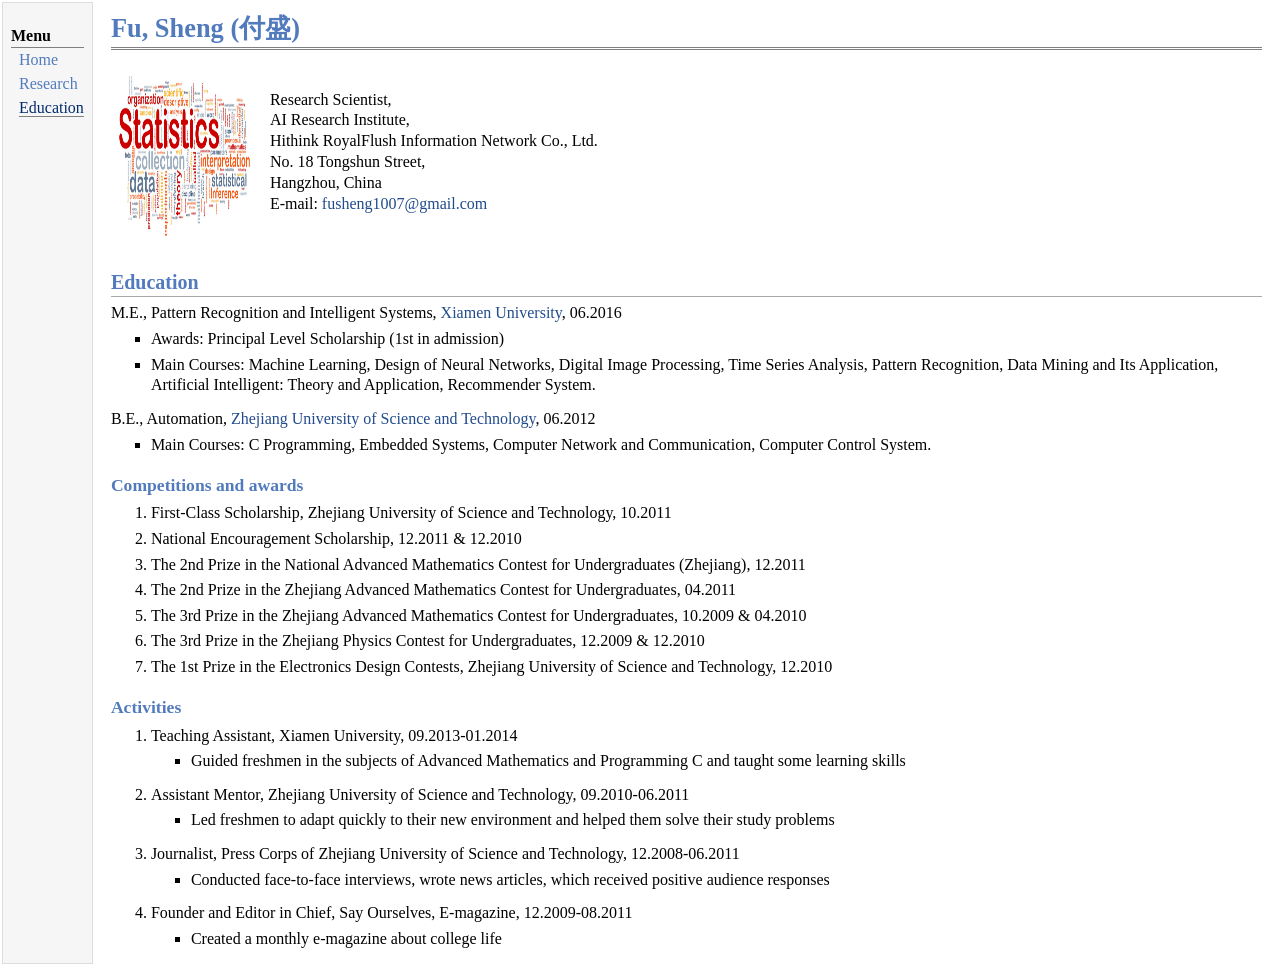
<file: education.html>
<!DOCTYPE html PUBLIC "-//W3C//DTD XHTML 1.1//EN"
  "http://www.w3.org/TR/xhtml11/DTD/xhtml11.dtd">
<html xmlns="http://www.w3.org/1999/xhtml" xml:lang="en">
<head>
<meta name="generator" content="jemdoc, see http://jemdoc.jaboc.net/" />
<meta http-equiv="Content-Type" content="text/html;charset=utf-8" />
<link rel="stylesheet" href="jemdoc.css" type="text/css" />
<link rel="shortcut icon" href="favicon.ico" />
<link rel="bookmark" href="favicon.ico" type="image/x-icon" />
<title>Fu, Sheng (付盛):Education</title>
</head>
<body>
<table summary="Table for page layout." id="tlayout">
<tr valign="top">
<td id="layout-menu">
  <div class="menu-category">Menu</div>
  <div class="menu-item"><a href="index.html">Home</a></div>
  <div class="menu-item"><a href="research.html">Research</a></div>
  <div class="menu-item"><a href="education.html" class="current">Education</a></div>
</td>
<td id="layout-content">
<div id="toptitle">
<h1>Fu, Sheng (付盛) </h1>
</div>
<table class="imgtable"><tr><td>
<a href="https://fushengstat.github.io/"><img src="photos/bio.png" alt="alt text" width="131px" height="160px" /></a>&nbsp;</td>
<td align="left"><p>Research Scientist,<br />
AI Research Institute,<br />
Hithink RoyalFlush Information Network Co., Ltd. <br />
No. 18 Tongshun Street, <br />
Hangzhou, China <br />
E-mail: <a href="mailto:fusheng1007@gmail.com">fusheng1007@gmail.com</a></p>
</td></tr></table>
<h2>Education</h2>
<p>M.E., Pattern Recognition and Intelligent Systems, <a href="https://www.xmu.edu.cn/">Xiamen University</a>, 06.2016</p>
<ul>
<li><p>Awards: Principal Level Scholarship (1st in admission)</p>
</li>
<li><p>Main Courses: Machine Learning, Design of Neural Networks, Digital Image Processing, Time Series Analysis, Pattern Recognition, Data Mining and Its Application, Artificial Intelligent: Theory and Application, Recommender System.</p>
</li>
</ul>
<p>B.E., Automation, <a href="http://www.zust.edu.cn/">Zhejiang University of Science and Technology</a>, 06.2012</p>
<ul>
<li><p>Main Courses: C Programming, Embedded Systems, Computer Network and Communication, Computer Control System.</p>
</li>
</ul>
<h3>Competitions and awards</h3>
<ol>
<li><p>First-Class Scholarship, Zhejiang University of Science and Technology, 10.2011</p>
</li>
<li><p>National Encouragement Scholarship, 12.2011 & 12.2010</p>
</li>
<li><p>The 2nd Prize in the National Advanced Mathematics Contest for Undergraduates (Zhejiang), 12.2011</p>
</li>
<li><p>The 2nd Prize in the Zhejiang Advanced Mathematics Contest for Undergraduates, 04.2011</p>
</li>
<li><p>The 3rd Prize in the Zhejiang Advanced Mathematics Contest for Undergraduates, 10.2009 & 04.2010</p>
</li>
<li><p>The 3rd Prize in the Zhejiang Physics Contest for Undergraduates, 12.2009 & 12.2010</p>
</li>
<li><p>The 1st Prize in the Electronics Design Contests, Zhejiang University of Science and Technology, 12.2010</p>
</li>
</ol>
<h3>Activities</h3>
<ol>
<li><p>Teaching Assistant, Xiamen University, 09.2013-01.2014</p></li>
<ul>
<li><p>Guided freshmen in the subjects of Advanced Mathematics and Programming C and taught some learning skills</p>
</li>
</ul>
<li><p>Assistant Mentor, Zhejiang University of Science and Technology, 09.2010-06.2011</p></li>
<ul>
<li><p>Led freshmen to adapt quickly to their new environment and helped them solve their study problems</p>
</li>
</ul>
<li><p>Journalist, Press Corps of Zhejiang University of Science and Technology, 12.2008-06.2011</p></li>
<ul>
<li><p>Conducted face-to-face interviews, wrote news articles, which received positive audience responses</p>
</li>
</ul>
<li><p>Founder and Editor in Chief, Say Ourselves, E-magazine, 12.2009-08.2011</p></li>
<ul>
<li><p>Created a monthly e-magazine about college life</p>
</li>
</ul>
</ol>
</td>
</tr>
</table>
</body>
</html>
</file>
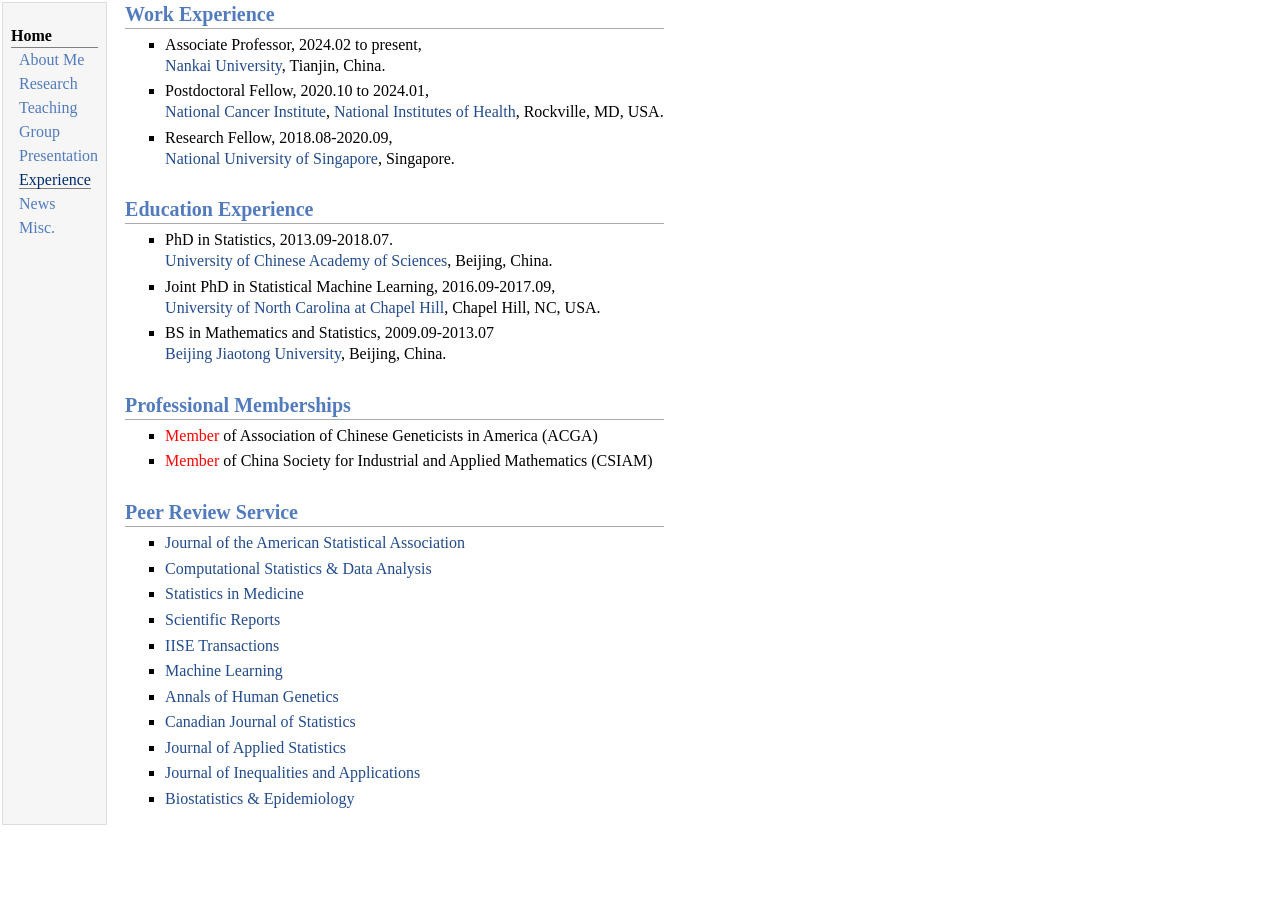
<file: experience.html>
<!DOCTYPE html PUBLIC "-//W3C//DTD XHTML 1.1//EN"
  "http://www.w3.org/TR/xhtml11/DTD/xhtml11.dtd">
<html xmlns="http://www.w3.org/1999/xhtml" xml:lang="en">
<head>
<meta name="generator" content="jemdoc, see http://jemdoc.jaboc.net/" />
<meta http-equiv="Content-Type" content="text/html;charset=utf-8" />
<link rel="stylesheet" href="jemdoc.css" type="text/css" />
<link rel="shortcut icon" href="favicon.ico" />
<link rel="bookmark" href="favicon.ico" type="image/x-icon" />
<title>Fu, Sheng</title>
</head>
<body>
<table summary="Table for page layout." id="tlayout">
<tr valign="top">
<td id="layout-menu">
  <div class="menu-category">Home</div>
  <div class="menu-item"><a href="index.html">About Me</a></div>
  <div class="menu-item"><a href="research.html">Research</a></div>
  <div class="menu-item"><a href="teaching.html">Teaching</a></div>
  <div class="menu-item"><a href="group.html">Group</a></div>
  <div class="menu-item"><a href="presentations.html">Presentation</a></div>
  <div class="menu-item"><a href="experience.html" class="current">Experience</a></div>
  <div class="menu-item"><a href="news.html">News</a></div>
  <div class="menu-item"><a href="misc.html">Misc.</a></div>
  <!-- <div class="menu-item"><a href="https://github.com/fushengstat/" target="_blank">GitHub</a></div> -->
  <!-- <div class="menu-item"><a href="https://www.linkedin.com/in/sheng-fu/" target="_blank">LinkedIn</a></div> -->
</td>
<td id="layout-content">
  
<h2>Work Experience</h2>
<ul><li><p>Associate Professor,  2024.02 to present, <br />
  <a href="https://www.nankai.edu.cn/" target="_blank">Nankai University</a>, Tianjin, China.</p></li> 
<li><p>Postdoctoral Fellow,  2020.10 to 2024.01, <br />
  <a href="https://www.cancer.gov/" target="_blank"> National Cancer Institute</a>, <a href="https://www.nih.gov/" target="_blank">National Institutes of Health</a>, Rockville, MD, USA.</p></li>
<li><p>Research Fellow, 2018.08-2020.09, <br />
  <a href="https://nus.edu.sg/" target="_blank">National University of Singapore</a>, Singapore.</p></li>
</ul>

<!-- <ul><li><p>Supervisor: Prof. <a href="https://irp.nih.gov/pi/kai-yu" target="_blank">Kai Yu</a> & <a href="https://andrewhaoyu.github.io/" target="_blank">Haoyu Zhang</a></p></li></ul>  -->
<!--<ul><li><p>Supervisor: Prof. <a href="https://blog.nus.edu.sg/iseyezh/" target="_blank">Zhisheng Ye</a></p></li></ul> -->
<!--<ul><li><p>Supervisor: Prof. <a href="https://yfliu.web.unc.edu/" target="_blank">Yufeng Liu</p></li></ul>  -->
<!--<ul><li><p> Supervisor: Prof. <a href="https://people.ucas.ac.cn/~sgzhang" target="_blank">Sanguo Zhang</a></p></li></ul> -->

  
<h2>Education Experience</h2>
<ul>
<li><p>PhD in Statistics,  2013.09-2018.07. <br />
 <a href="https://www.ucas.ac.cn/" target="_blank">University of Chinese Academy of Sciences</a>, Beijing, China. </p></li>
<li><p>Joint PhD in Statistical Machine Learning,  2016.09-2017.09, <br />
  <a href="https://www.unc.edu/" target="_blank">University of North Carolina at Chapel Hill</a>, Chapel Hill, NC, USA.</p></li>
<li><p>BS in Mathematics and Statistics, 2009.09-2013.07 <br />
  <a href="https://bjtu.edu.cn/" target="_blank">Beijing Jiaotong University</a>, Beijing, China.</p></li>
</ul>

<!--<a href="https://stor.unc.edu/" target="_blank"> Department of Statistics and Operations Research</a> -->


<h2>Professional Memberships</h2>
<ul>
<li><p><font color="red">Member</font> of Association of Chinese Geneticists in America (ACGA)</p></li>  
<li><p><font color="red">Member</font> of China Society for Industrial and Applied Mathematics (CSIAM)</p></li>  
</ul>  
    
<h2>Peer Review Service</h2>
<!-- <p><b>Reviewer</b></p> -->
<ul>
<li><p><a href="https://www.tandfonline.com/toc/uasa20/current" target="_blank">Journal of the American Statistical Association</a></p></li>
<li><p><a href="https://www.sciencedirect.com/journal/computational-statistics-and-data-analysis" target="_blank">Computational Statistics & Data Analysis</a></p></li>
<li><p><a href="https://onlinelibrary.wiley.com/journal/10970258" target="_blank">Statistics in Medicine</a></p></li>
<li><p><a href="https://www.nature.com/srep/" target="_blank">Scientific Reports</a></p></li>
<li><p><a href="https://www.tandfonline.com/journals/uiie21" target="_blank">IISE Transactions</a></p></li>
<li><p><a href="https://www.springer.com/journal/10994" target="_blank">Machine Learning</a></p></li>
<li><p><a href="https://onlinelibrary.wiley.com/journal/14691809" target="_blank">Annals of Human Genetics</a></p></li>
<li><p><a href="https://onlinelibrary.wiley.com/journal/1708945x" target="_blank">Canadian Journal of Statistics</a></p></li>
<li><p><a href="https://www.tandfonline.com/toc/cjas20/current" target="_blank">Journal of Applied Statistics</a></p></li>
<li><p><a href="https://journalofinequalitiesandapplications.springeropen.com/" target="_blank">Journal of Inequalities and Applications</a></p></li>
<li><p><a href="https://www.tandfonline.com/toc/tbep20/current" target="_blank">Biostatistics & Epidemiology</a></p></li>
</ul>
<!-- <p><a href="https://publons.com/researcher/3034188/xiuze-zhou/">More details in Publons</a></p> -->
  
</td>
</tr>
</table>
</body>
</html>
</file>
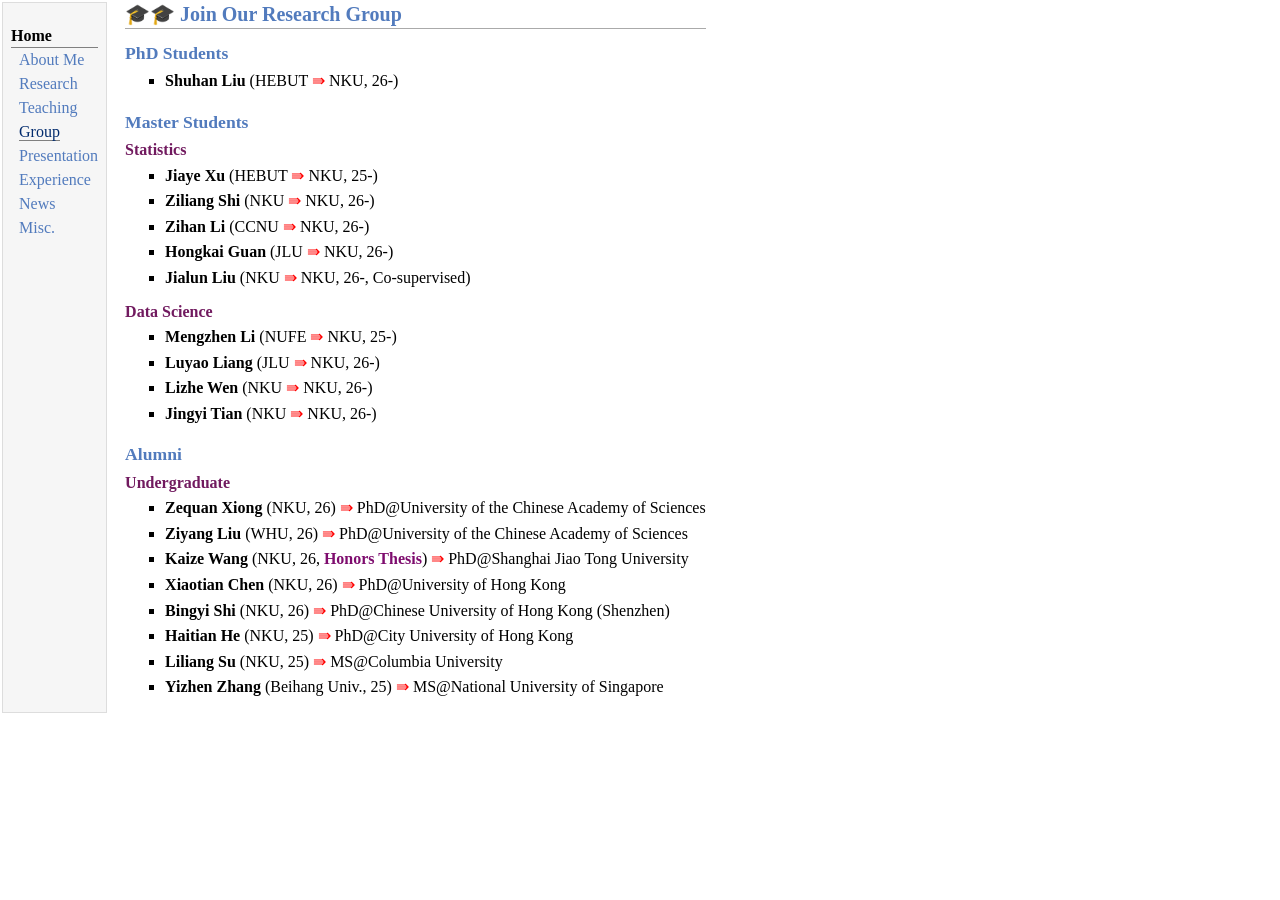
<file: group.html>
<!DOCTYPE html PUBLIC "-//W3C//DTD XHTML 1.1//EN"
  "http://www.w3.org/TR/xhtml11/DTD/xhtml11.dtd">
<html xmlns="http://www.w3.org/1999/xhtml" xml:lang="en">
<head>
<meta name="generator" content="jemdoc, see http://jemdoc.jaboc.net/" />
<meta http-equiv="Content-Type" content="text/html;charset=utf-8" />
<link rel="stylesheet" href="jemdoc.css" type="text/css" />
<link rel="shortcut icon" href="favicon.ico" />
<link rel="bookmark" href="favicon.ico" type="image/x-icon" />
<title>Fu, Sheng</title>
</head>
<body>
<table summary="Table for page layout." id="tlayout">
<tr valign="top">
<td id="layout-menu">
  <div class="menu-category">Home</div>
  <div class="menu-item"><a href="index.html">About Me</a></div>
  <div class="menu-item"><a href="research.html">Research</a></div>
  <div class="menu-item"><a href="teaching.html">Teaching</a></div>
  <div class="menu-item"><a href="group.html" class="current">Group</a></div>
  <div class="menu-item"><a href="presentations.html">Presentation</a></div>
  <div class="menu-item"><a href="experience.html">Experience</a></div>
  <div class="menu-item"><a href="news.html">News</a></div>
  <div class="menu-item"><a href="misc.html">Misc.</a></div>
  <!-- <div class="menu-item"><a href="https://github.com/fushengstat/" target="_blank">GitHub</a></div> -->
  <!-- <div class="menu-item"><a href="https://www.linkedin.com/in/sheng-fu/" target="_blank">LinkedIn</a></div> -->
</td>
<td id="layout-content">
  
 <h2>🎓🎓 Join Our Research Group</h2>
 <!-- <p style="background: linear-gradient(90deg, #e0f7fa, #f0f9ff); border-left: 6px solid #0ea5e9; padding: 16px 20px; border-radius: 10px; font-size: 1.05em; line-height: 1.7; color: #0f172a; box-shadow: 0 4px 10px rgba(0,0,0,0.05); transition: transform 0.3s ease;">
  🚀 <strong style="color: #0ea5e9;">Now Recruiting!</strong><br>
  If you're excited about <span style="color: #1e40af;">statistical machine learning</span>, <span style="color: #7c3aed;">deep learning</span>, or <span style="color: #065f46;">data-driven optimization</span> — <em>let’s talk!</em><br>
  📩 <strong>Reach out and join the journey!</strong>
</p> --》

  <!-- <font color="#bf2ecc"> If you're passionate about statistical/machine learning, deep learning or data-driven optimization, contact us!</font>
  --> 
<h3>PhD Students</h3>
   <!--  <p>🔥<font color="red"> I am hiring PhD students for Fall 2027! </font>🔥 </p> -->
 <ul><li><p><b>Shuhan Liu</b> (HEBUT<font color="red"> &#x21DB; </font> NKU, 26-)</p></li></ul>

 <h3>Master Students</h3>
 <p><b><font color="711a5f">Statistics</font></b></p>
 <!-- <ul><li><p><b>Zengjie Ye</b> (SWUFE, 2025’ BSc<font color="red"> &#x21DB; </font> UCAS, 25-): <font color="#0ea5e9">Co-supervision</font></p></li></ul> --> 
 <ul>
 <li><p><b>Jiaye Xu</b> (HEBUT<font color="red"> &#x21DB; </font> NKU, 25-)</p></li>
 <li><p><b>Ziliang Shi</b> (NKU<font color="red"> &#x21DB; </font> NKU, 26-)</p></li>
 <li><p><b>Zihan Li</b> (CCNU<font color="red"> &#x21DB; </font> NKU, 26-)</p></li>
 <li><p><b>Hongkai Guan</b> (JLU<font color="red"> &#x21DB; </font> NKU, 26-)</p></li>
 <li><p><b>Jialun Liu</b> (NKU<font color="red"> &#x21DB; </font> NKU, 26-, Co-supervised)</p></li>
 </ul>

 <p><b><font color="711a5f">Data Science</font></b></p>
 <ul>
 <li><p><b>Mengzhen Li</b> (NUFE<font color="red"> &#x21DB; </font> NKU, 25-)</p></li>
 <li><p><b>Luyao Liang</b> (JLU<font color="red"> &#x21DB; </font> NKU, 26-)</p></li>
 <li><p><b>Lizhe Wen</b> (NKU<font color="red"> &#x21DB; </font> NKU, 26-)</p></li>
 <li><p><b>Jingyi Tian</b> (NKU<font color="red"> &#x21DB; </font> NKU, 26-)</p></li>
 </ul>

 <!-- <h3>Undergraduate Students</h3> -->
 <!-- <ul> <li><p><b>Zhetao Zhang</b> (Nankai University, 22-) </p></li>  </ul>  -->
 
<!-- &#x27F9; -->  
 
  <!--  <h3>Research Assistants</h3>-->

 <h3>Alumni</h3>

<p><b><font color="711a5f">Undergraduate</font></b></p>
<ul>
<li><p><b>Zequan Xiong</b> (NKU, 26) <font color="red"> &#x21DB; </font> PhD@University of the Chinese Academy of Sciences</p></li> 
<li><p><b>Ziyang Liu</b> (WHU, 26) <font color="red"> &#x21DB; </font> PhD@University of the Chinese Academy of Sciences</p></li> 
<li><p><b>Kaize Wang</b> (NKU, 26, <font color=#7E0C6E><b>Honors Thesis</b></font>) <font color="red"> &#x21DB; </font> PhD@Shanghai Jiao Tong University</p></li> 
<li><p><b>Xiaotian Chen</b> (NKU, 26) <font color="red"> &#x21DB; </font> PhD@University of Hong Kong </p></li> 
<li><p><b>Bingyi Shi</b> (NKU, 26) <font color="red"> &#x21DB; </font> PhD@Chinese University of Hong Kong (Shenzhen) </p></li> 
<li><p><b>Haitian He</b> (NKU, 25) <font color="red"> &#x21DB; </font> PhD@City University of Hong Kong</p></li>
<li><p><b>Liliang Su</b> (NKU, 25) <font color="red"> &#x21DB; </font> MS@Columbia University</p></li>
<li><p><b>Yizhen Zhang</b> (Beihang Univ., 25) <font color="red"> &#x21DB; </font> MS@National University of Singapore</p></li>
<!-- <li><p><b>Kangrui Liu</b> (University of Maryland, 23-25’ MS)</p></li>  -->
</ul>


  

</td>
</tr>
</table>
</body>
</html>
</file>
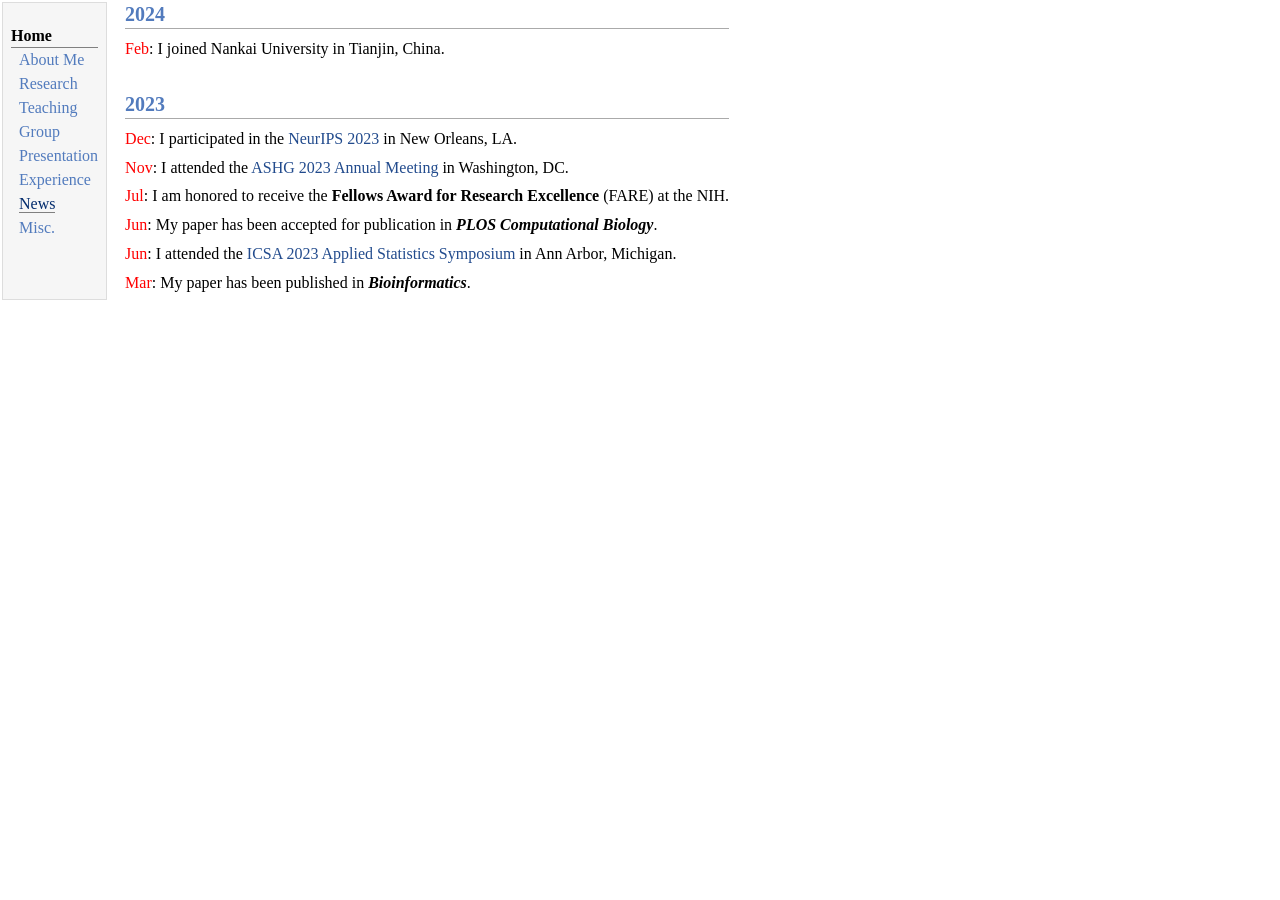
<file: news.html>
<!DOCTYPE html PUBLIC "-//W3C//DTD XHTML 1.1//EN"
  "http://www.w3.org/TR/xhtml11/DTD/xhtml11.dtd">
<html xmlns="http://www.w3.org/1999/xhtml" xml:lang="en">
<head>
<meta name="generator" content="jemdoc, see http://jemdoc.jaboc.net/" />
<meta http-equiv="Content-Type" content="text/html;charset=utf-8" />
<link rel="stylesheet" href="jemdoc.css" type="text/css" />
<link rel="shortcut icon" href="favicon.ico" />
<link rel="bookmark" href="favicon.ico" type="image/x-icon" />
<title>Fu, Sheng</title> 
</head>
<body>
<table summary="Table for page layout." id="tlayout">
<tr valign="top">
<td id="layout-menu">
  <div class="menu-category">Home</div>
  <div class="menu-item"><a href="index.html">About Me</a></div>
  <div class="menu-item"><a href="research.html">Research</a></div>
  <div class="menu-item"><a href="teaching.html">Teaching</a></div>
  <div class="menu-item"><a href="group.html">Group</a></div>
  <div class="menu-item"><a href="presentations.html">Presentation</a></div>
  <div class="menu-item"><a href="experience.html">Experience</a></div>
  <div class="menu-item"><a href="news.html" class="current">News</a></div>
  <div class="menu-item"><a href="misc.html">Misc.</a></div>
  <!--  <div class="menu-item"><a href="https://github.com/fushengstat/" target="_blank">GitHub</a></div> --->
</td>
<td id="layout-content">

<h2>2024</h2>
<ul style=" list-style-type: none;  margin: 0; padding: 0px; line-height:1.8;">  
<li> <font color="red">Feb</font>: I joined Nankai University in Tianjin, China. </li>
</ul>
  
<h2>2023</h2>
<ul style=" list-style-type: none;  margin: 0; padding: 0px; line-height:1.8;">  
<!-- <p>This is a <span style="color: red;">red</span> word.</p> -->
<li> <font color="red">Dec</font>: I participated in the <a href="https://nips.cc/" target="_blank">NeurIPS 2023</a> in New Orleans, LA.  </li>
<li> <font color="red">Nov</font>: I attended the <a href="https://www.ashg.org/meetings/2023meeting/" target="_blank">ASHG 2023 Annual Meeting</a> in Washington, DC. </li>
<li> <font color="red">Jul</font>: I am honored to receive the <b>Fellows Award for Research Excellence</b> (FARE) at the NIH. </li>
<li> <font color="red">Jun</font>: My paper has been accepted for publication in <b><i>PLOS Computational Biology</i></b>. </li>
<li> <font color="red">Jun</font>: I attended the <a href="https://symposium2023.icsa.org/" target="_blank">ICSA 2023 Applied Statistics Symposium</a> in Ann Arbor, Michigan. </li>
<li> <font color="red">Mar</font>: My paper has been published in <b><i>Bioinformatics</i></b>. </li>
</ul>

</td>
</tr>
</table>
</body>
</html>
</file>
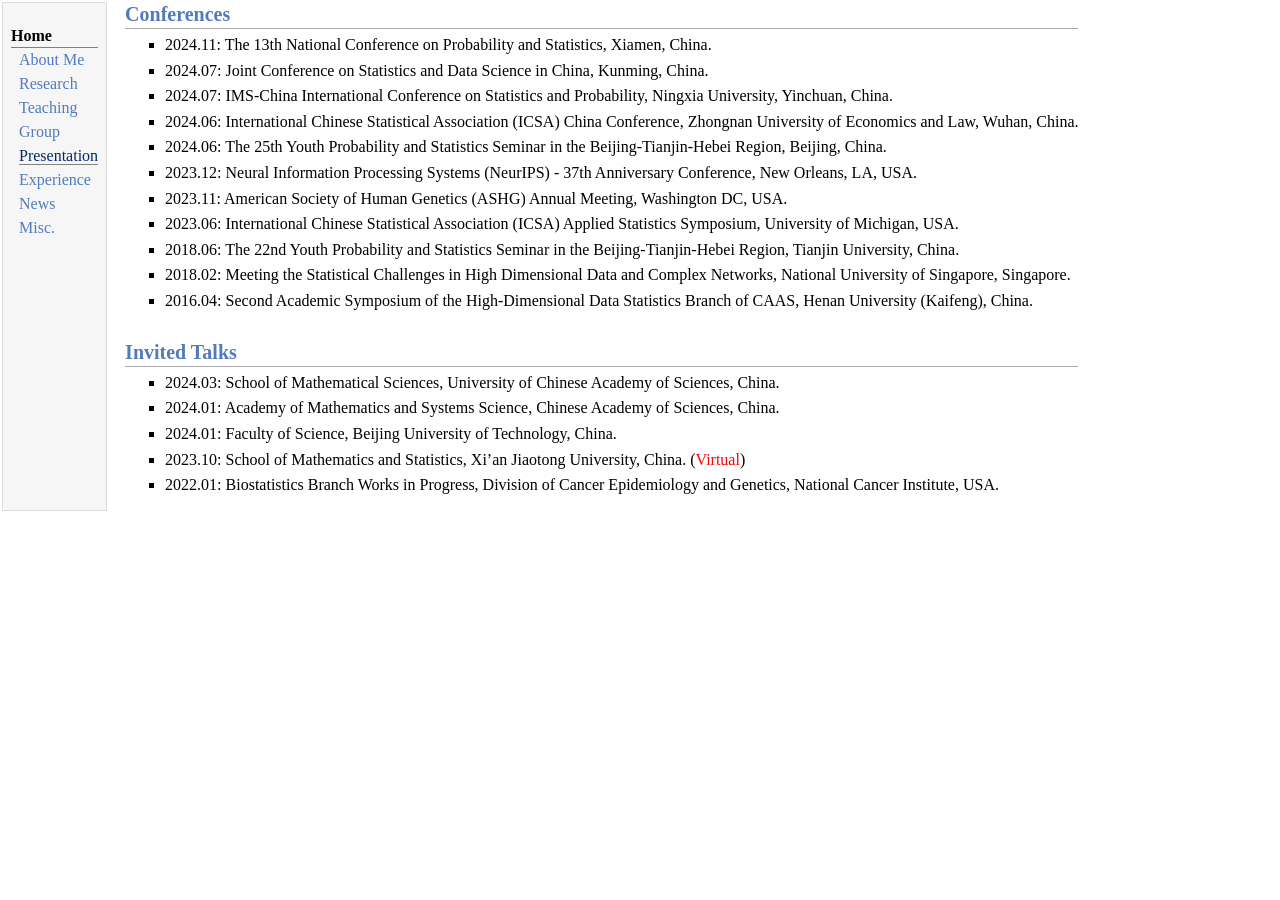
<file: presentations.html>
<!DOCTYPE html PUBLIC "-//W3C//DTD XHTML 1.1//EN"
  "http://www.w3.org/TR/xhtml11/DTD/xhtml11.dtd">
<html xmlns="http://www.w3.org/1999/xhtml" xml:lang="en">
<head>
<meta name="generator" content="jemdoc, see http://jemdoc.jaboc.net/" />
<meta http-equiv="Content-Type" content="text/html;charset=utf-8" />
<link rel="stylesheet" href="jemdoc.css" type="text/css" />
<link rel="shortcut icon" href="favicon.ico" />
<link rel="bookmark" href="favicon.ico" type="image/x-icon" />
<title>Fu, Sheng</title>
</head>
<body>
<table summary="Table for page layout." id="tlayout">
<tr valign="top">
<td id="layout-menu">    
  <div class="menu-category">Home</div>
  <div class="menu-item"><a href="index.html" >About Me</a></div>
  <div class="menu-item"><a href="research.html">Research</a></div>
  <div class="menu-item"><a href="teaching.html">Teaching</a></div>
  <div class="menu-item"><a href="group.html">Group</a></div>
  <div class="menu-item"><a href="presentations.html"  class="current">Presentation</a></div>
  <div class="menu-item"><a href="experience.html">Experience</a></div>
  <div class="menu-item"><a href="news.html">News</a></div>
  <div class="menu-item"><a href="misc.html">Misc.</a></div>
  <!-- <div class="menu-item"><a href="https://github.com/fushengstat/" target="_blank">GitHub</a></div> -->
  <!-- <div class="menu-item"><a href="https://www.linkedin.com/in/sheng-fu/" target="_blank">LinkedIn</a></div> -->
</td>
<td id="layout-content">
<h2>Conferences</h2>
<ul>
<li><p>2024.11: The 13th National Conference on Probability and Statistics, Xiamen, China. </p></li> 
<li><p>2024.07: Joint Conference on Statistics and Data Science in China, Kunming, China. </p></li> 
<li><p>2024.07: IMS-China International Conference on Statistics and Probability, Ningxia University, Yinchuan, China. </p></li> 
<li><p>2024.06: International Chinese Statistical Association (ICSA) China Conference, Zhongnan University of Economics and Law, Wuhan, China. </p></li> 
<li><p>2024.06: The 25th Youth Probability and Statistics Seminar in the Beijing-Tianjin-Hebei Region, Beijing, China. </p></li> 
<li><p>2023.12: Neural Information Processing Systems (NeurIPS) - 37th Anniversary Conference, New Orleans, LA, USA. </p></li> 
<li><p>2023.11: American Society of Human Genetics (ASHG) Annual Meeting, Washington DC, USA. </p></li> 
<li><p>2023.06: International Chinese Statistical Association (ICSA) Applied Statistics Symposium, University of Michigan, USA. </p></li> 
<li><p>2018.06: The 22nd Youth Probability and Statistics Seminar in the Beijing-Tianjin-Hebei Region, Tianjin University, China. </p></li> 
<li><p>2018.02: Meeting the Statistical Challenges in High Dimensional Data and Complex Networks, National University of Singapore, Singapore. </p></li> 
<li><p>2016.04: Second Academic Symposium of the High-Dimensional Data Statistics Branch of CAAS, Henan University (Kaifeng), China. </p></li> 
</ul>

  
<h2>Invited Talks</h2>
<ul>
<li><p>2024.03: School of Mathematical Sciences, University of Chinese Academy of Sciences, China. </p></li> 
<li><p>2024.01: Academy of Mathematics and Systems Science, Chinese Academy of Sciences, China. </p></li> 
<li><p>2024.01: Faculty of Science, Beijing University of Technology, China. </p></li> 
<li><p>2023.10: School of Mathematics and Statistics, Xi’an Jiaotong University, China. (<font color="red">Virtual</font>) </p></li> 
<li><p>2022.01: Biostatistics Branch Works in Progress, Division of Cancer Epidemiology and Genetics, National Cancer Institute, USA. </p></li> 
<!-- <li><p>2017.01/05: Liu's Group Seminar, Department of Statistics and Operations Research, University of North Carolina at Chapel Hill, USA. </p></li> -->
</ul>
  

  
</td>
</tr>
</table>
</body>
</html>
</file>
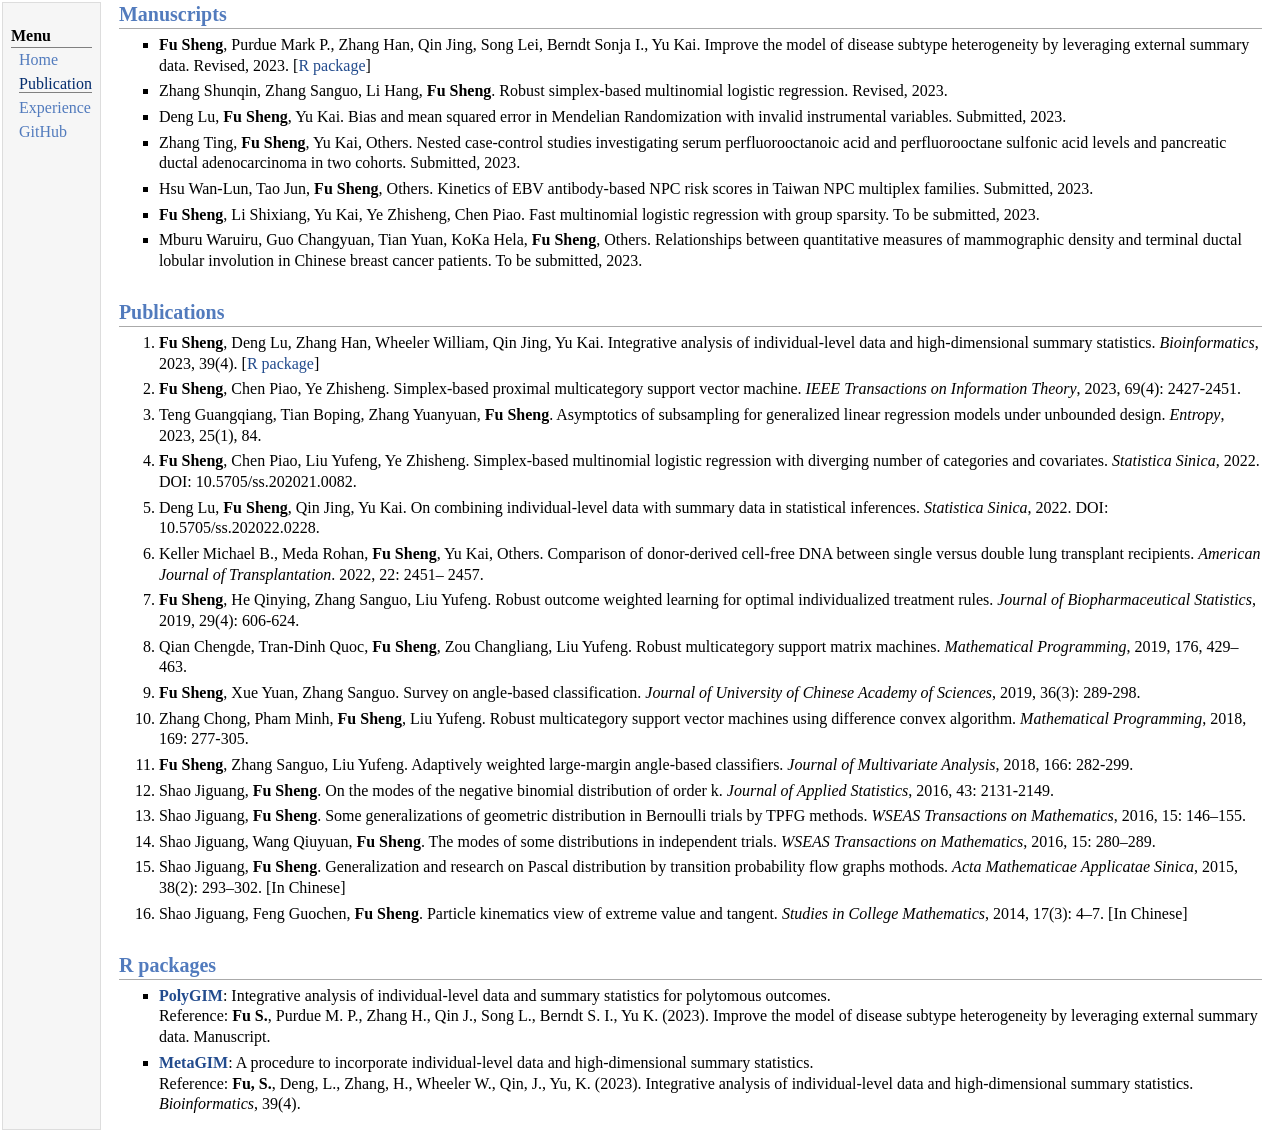
<file: publication.html>
<!DOCTYPE html PUBLIC "-//W3C//DTD XHTML 1.1//EN"
  "http://www.w3.org/TR/xhtml11/DTD/xhtml11.dtd">
<html xmlns="http://www.w3.org/1999/xhtml" xml:lang="en">
<head>
<meta name="generator" content="jemdoc, see http://jemdoc.jaboc.net/" />
<meta http-equiv="Content-Type" content="text/html;charset=utf-8" />
<link rel="stylesheet" href="jemdoc.css" type="text/css" />
<link rel="shortcut icon" href="favicon.ico" />
<link rel="bookmark" href="favicon.ico" type="image/x-icon" />
<title>Fu, Sheng</title>
</head>
<body>
<table summary="Table for page layout." id="tlayout">
<tr valign="top">
<td id="layout-menu">
  <div class="menu-category">Menu</div>
  <div class="menu-item"><a href="index.html" >Home</a></div>
  <div class="menu-item"><a href="publication.html" class="current">Publication</a></div>
  <div class="menu-item"><a href="experience.html">Experience</a></div>
  <div class="menu-item"><a href="https://github.com/fushengstat/" target="_blank">GitHub</a></div>
</td>
<td id="layout-content">
<!-- <h2>Research</h2>  Unpublished, Selected -->
<h2>Manuscripts</h2>
<ul>
<li><p><b>Fu Sheng</b>, Purdue Mark P., Zhang Han, Qin Jing, Song Lei, Berndt Sonja I., Yu Kai. Improve the model of disease subtype heterogeneity by leveraging external summary data. Revised, 2023. [<a href="https://github.com/fushengstat/PolyGIM" target="_blank">R package</a>]</p></li>
<li><p>Zhang Shunqin, Zhang Sanguo, Li Hang, <b>Fu Sheng</b>. Robust simplex-based multinomial logistic regression. Revised, 2023.</p></li> 
<li><p>Deng Lu, <b>Fu Sheng</b>, Yu Kai. Bias and mean squared error in Mendelian Randomization with invalid instrumental variables. Submitted, 2023.</p></li>
<li><p>Zhang Ting, <b>Fu Sheng</b>, Yu Kai, Others. Nested case-control studies investigating serum perfluorooctanoic acid and perfluorooctane sulfonic acid levels and pancreatic ductal adenocarcinoma in two cohorts. Submitted, 2023.</p></li>
<li><p>Hsu Wan-Lun, Tao Jun, <b>Fu Sheng</b>, Others. Kinetics of EBV antibody-based NPC risk scores in Taiwan NPC multiplex families. Submitted, 2023.</p></li>
<li><p><b>Fu Sheng</b>, Li Shixiang, Yu Kai, Ye Zhisheng, Chen Piao. Fast multinomial logistic regression with group sparsity. To be submitted, 2023. </p></li> 
<li><p>Mburu Waruiru, Guo Changyuan, Tian Yuan, KoKa Hela, <b>Fu Sheng</b>, Others. Relationships between quantitative measures of mammographic density and terminal ductal lobular involution in Chinese breast cancer patients. To be submitted, 2023. </p></li> 
</ul>
  
<h2>Publications </h2>
<ol>
<li><p><b>Fu Sheng</b>, Deng Lu, Zhang Han, Wheeler William, Qin Jing, Yu Kai. Integrative analysis of individual-level data and high-dimensional summary statistics. <i>Bioinformatics</i>, 2023, 39(4). [<a href="https://github.com/fushengstat/MetaGIM" target="_blank">R package</a>]</p></li> 
<li><p><b>Fu Sheng</b>, Chen Piao, Ye Zhisheng. Simplex-based proximal multicategory support vector machine. <i>IEEE Transactions on Information Theory</i>, 2023, 69(4): 2427-2451.</p></li> 
<li><p>Teng Guangqiang, Tian Boping, Zhang Yuanyuan, <b>Fu Sheng</b>. Asymptotics of subsampling for generalized linear regression models under unbounded design. <i>Entropy</i>, 2023, 25(1), 84.</p></li> 
<li><p><b>Fu Sheng</b>, Chen Piao, Liu Yufeng, Ye Zhisheng. Simplex-based multinomial logistic regression with diverging number of categories and covariates. <i>Statistica Sinica</i>, 2022. DOI: 10.5705/ss.202021.0082.</p></li> 
<li><p>Deng Lu, <b>Fu Sheng</b>, Qin Jing, Yu Kai. On combining individual-level data with summary data in statistical inferences. <i>Statistica Sinica</i>, 2022. DOI: 10.5705/ss.202022.0228.</p></li> 
<li><p>Keller Michael B., Meda Rohan, <b>Fu Sheng</b>, Yu Kai, Others. Comparison of donor-derived cell-free DNA between single versus double lung transplant recipients. <i>American Journal of Transplantation</i>. 2022, 22: 2451– 2457. </p></li> 
<li><p><b>Fu Sheng</b>, He Qinying, Zhang Sanguo, Liu Yufeng. Robust outcome weighted learning for optimal individualized treatment rules. <i>Journal of Biopharmaceutical Statistics</i>, 2019, 29(4): 606-624.</p></li> 
<li><p>Qian Chengde, Tran-Dinh Quoc, <b>Fu Sheng</b>, Zou Changliang, Liu Yufeng. Robust multicategory support matrix machines. <i>Mathematical Programming</i>, 2019, 176, 429–463.</p></li> 
<li><p><b>Fu Sheng</b>, Xue Yuan, Zhang Sanguo. Survey on angle-based classification. <i>Journal of University of Chinese Academy of Sciences</i>, 2019, 36(3): 289-298.</p></li>
<li><p>Zhang Chong, Pham Minh, <b>Fu Sheng</b>, Liu Yufeng. Robust multicategory support vector machines using difference convex algorithm. <i>Mathematical Programming</i>, 2018, 169: 277-305.</p></li> 
<li><p><b>Fu Sheng</b>, Zhang Sanguo, Liu Yufeng. Adaptively weighted large-margin angle-based classifiers. <i>Journal of Multivariate Analysis</i>, 2018, 166: 282-299.</p></li> 
<li><p>Shao Jiguang, <b>Fu Sheng</b>. On the modes of the negative binomial distribution of order k. <i>Journal of Applied Statistics</i>, 2016, 43: 2131-2149.</p></li> 
<li><p>Shao Jiguang, <b>Fu Sheng</b>. Some generalizations of geometric distribution in Bernoulli trials by TPFG methods. <i>WSEAS Transactions on Mathematics</i>, 2016, 15: 146–155.</p></li> 
<li><p>Shao Jiguang, Wang Qiuyuan, <b>Fu Sheng</b>. The modes of some distributions in independent trials. <i>WSEAS Transactions on Mathematics</i>, 2016, 15: 280–289.</p></li> 
<li><p>Shao Jiguang, <b>Fu Sheng</b>. Generalization and research on Pascal distribution by transition probability flow graphs mothods. <i>Acta Mathematicae Applicatae Sinica</i>, 2015, 38(2): 293–302. [In Chinese]</p></li> 
<li><p>Shao Jiguang, Feng Guochen, <b>Fu Sheng</b>. Particle kinematics view of extreme value and tangent. <i>Studies in College Mathematics</i>, 2014, 17(3): 4–7. [In Chinese]</p></li> 

<!--<li><p>W. Zhang, Y. Lin, P. Wu, F. Lin*, and <b>X. Zhou</b>*, "Self-Supervised Reinforcement Learning with Dual-reward for Kdation", <i>Applied Soft Computing</i>, Oct. 2022. (IF = 8.263) [<a href="pub/SSRL.pdf">pdf</a>][<a href="https://github.com/XiuzeZhou/cocnn">code</a>]</p</li> -->
</ol>
<!-- <p><b>Note</b>: * indicates the corresponding author.</p> -->
<!-- <p><a href="https://scholar.google.com/citations?user=xTzN-qoAAAAJ&amp;hl=zh-CN&amp;oi=ao">Full list of publications in Google Scholar</a>.</p> -->

<h2>R packages</h2>
<ul>
<li><p><a href="https://github.com/fushengstat/PolyGIM" target="_blank"><b>PolyGIM</b></a>: Integrative analysis of individual-level data and summary statistics for polytomous outcomes. <br />
  Reference: <b>Fu S.</b>, Purdue M. P., Zhang H., Qin J., Song L., Berndt S. I., Yu K. (2023). Improve the model of disease subtype heterogeneity by leveraging external summary data. Manuscript.
 </p></li>
<li><p><a href="https://github.com/fushengstat/MetaGIM" target="_blank"><b>MetaGIM</b></a>: A procedure to incorporate individual-level data and high-dimensional summary statistics. <br />
  Reference: <b>Fu, S.</b>, Deng, L., Zhang, H., Wheeler W., Qin, J., Yu, K. (2023). Integrative analysis of individual-level data and high-dimensional summary statistics. <i>Bioinformatics</i>, 39(4).
</p></li>
</ul>
  
</td>
</tr>
</table>
</body>
</html>
</file>
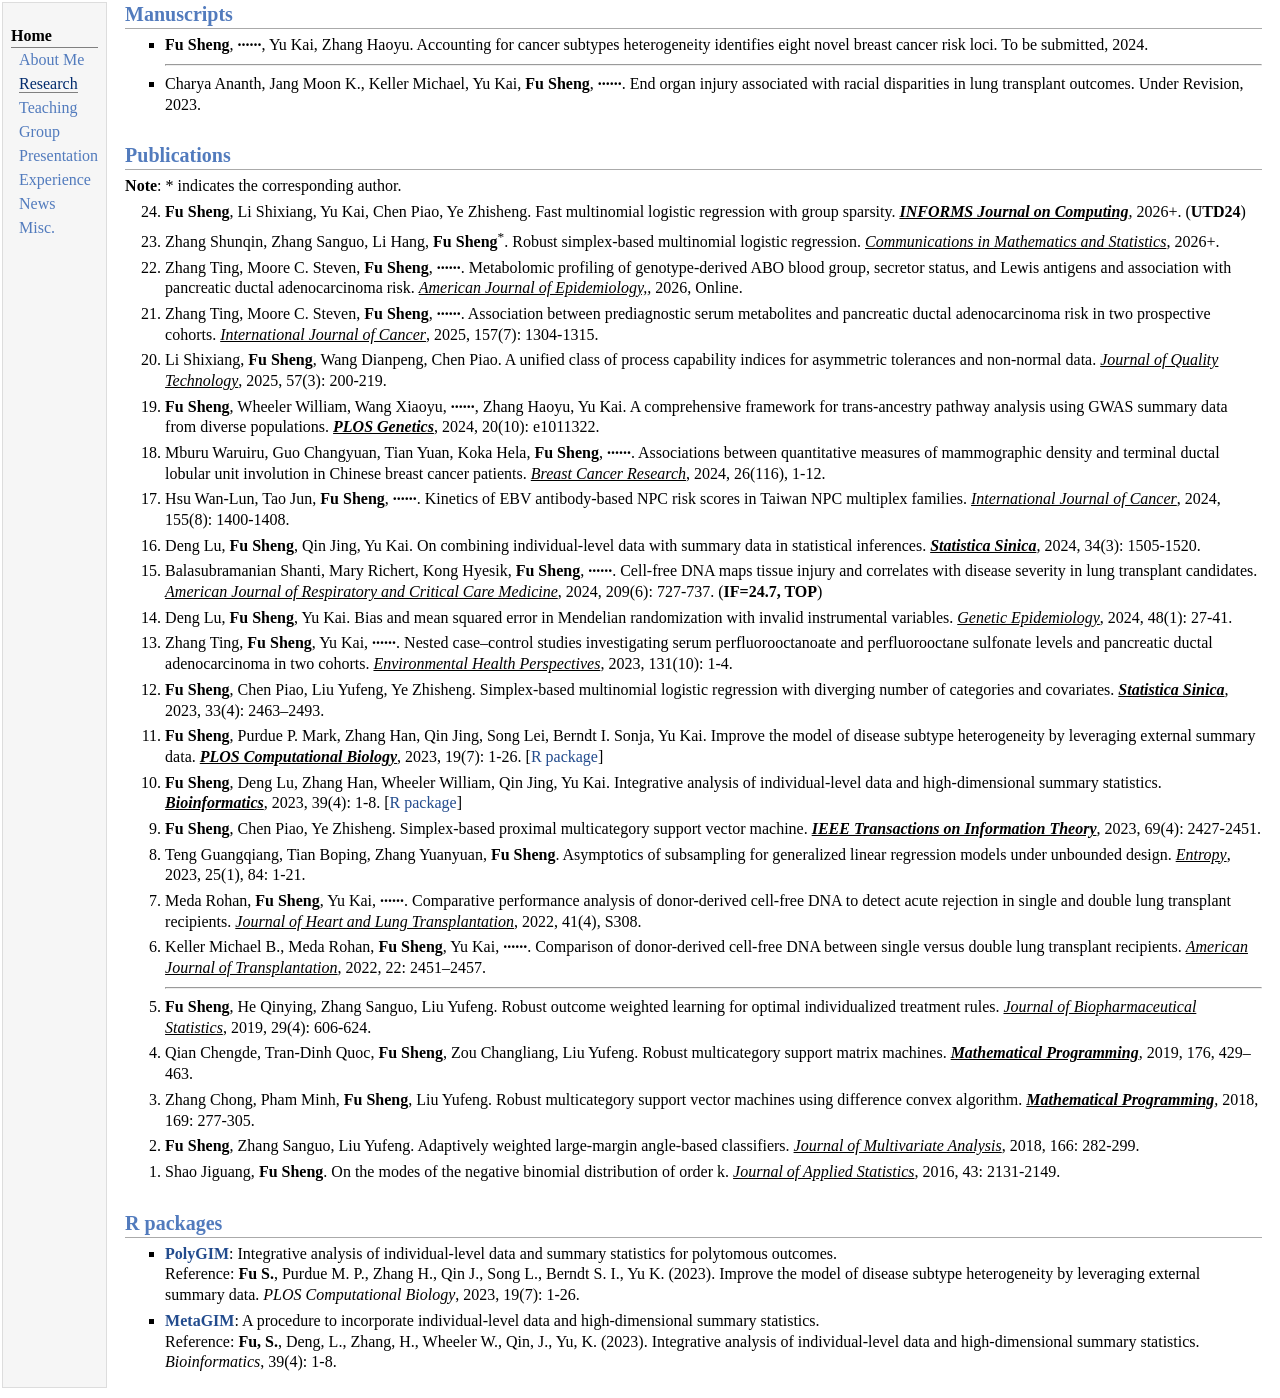
<file: research.html>
<!DOCTYPE html PUBLIC "-//W3C//DTD XHTML 1.1//EN"
  "http://www.w3.org/TR/xhtml11/DTD/xhtml11.dtd">
<html xmlns="http://www.w3.org/1999/xhtml" xml:lang="en">
<head>
<meta name="generator" content="jemdoc, see http://jemdoc.jaboc.net/" />
<meta http-equiv="Content-Type" content="text/html;charset=utf-8" />
<link rel="stylesheet" href="jemdoc.css" type="text/css" />
<link rel="shortcut icon" href="favicon.ico" />
<link rel="bookmark" href="favicon.ico" type="image/x-icon" />
<title>Fu, Sheng</title>
</head>
<body>
<table summary="Table for page layout." id="tlayout">
<tr valign="top">
<td id="layout-menu">    
  <div class="menu-category">Home</div>
  <div class="menu-item"><a href="index.html" >About Me</a></div>
  <div class="menu-item"><a href="research.html" class="current">Research</a></div>
  <div class="menu-item"><a href="teaching.html">Teaching</a></div>
  <div class="menu-item"><a href="group.html">Group</a></div>
  <div class="menu-item"><a href="presentations.html">Presentation</a></div>
  <div class="menu-item"><a href="experience.html">Experience</a></div>
  <div class="menu-item"><a href="news.html">News</a></div>
  <div class="menu-item"><a href="misc.html">Misc.</a></div>
  <!-- <div class="menu-item"><a href="https://github.com/fushengstat/" target="_blank">GitHub</a></div> -->
  <!-- <div class="menu-item"><a href="https://www.linkedin.com/in/sheng-fu/" target="_blank">LinkedIn</a></div> -->
</td>
<td id="layout-content">
<!-- <h2>Research</h2>  Unpublished, Selected -->
<h2>Manuscripts</h2>
<ul>
<!-- <li><p><b>Fu Sheng</b>, Wheeler William, <b>······</b>, Yu Kai. A novel trans-ancestry pathway analysis procedure for genome-wide association studies in diverse populations. To be submitted, 2024. </p></li>  -->
<li><p><b>Fu Sheng</b>, <b>······</b>, Yu Kai, Zhang Haoyu. Accounting for cancer subtypes heterogeneity identifies eight novel breast cancer risk loci. To be submitted, 2024. </p></li> 
<hr>
<li><p>Charya Ananth, Jang Moon K., Keller Michael, Yu Kai, <b>Fu Sheng</b>, <b>······</b>. End organ injury associated with racial disparities in lung transplant outcomes. Under Revision, 2023. </p></li>
</ul>

  
<h2>Publications</h2>
<p><b>Note</b>: * indicates the corresponding author.</p>
<ol reversed>
<li><p><b>Fu Sheng</b>, Li Shixiang, Yu Kai, Chen Piao, Ye Zhisheng. Fast multinomial logistic regression with group sparsity. <u><i><b>INFORMS Journal on Computing</b></i></u>, 2026+. (<b>UTD24</b>)</p></li> 
<li><p>Zhang Shunqin, Zhang Sanguo, Li Hang, <b>Fu Sheng</b><sup>*</sup>. Robust simplex-based multinomial logistic regression. <u><i>Communications in Mathematics and Statistics</i></u>, 2026+.</p></li> 
<li><p>Zhang Ting, Moore  C. Steven, <b>Fu Sheng</b>, <b>······</b>. Metabolomic profiling of genotype-derived ABO blood group, secretor status, and Lewis antigens and association with pancreatic ductal adenocarcinoma risk. <u><i>American Journal of Epidemiology,</i></u>, 2026, Online.</p></li>
<li><p>Zhang Ting, Moore  C. Steven, <b>Fu Sheng</b>, <b>······</b>. Association between prediagnostic serum metabolites and pancreatic ductal adenocarcinoma risk in two prospective cohorts. <u><i>International Journal of Cancer</i></u>, 2025, 157(7): 1304-1315.</p></li>
<li><p>Li Shixiang, <b>Fu Sheng</b>, Wang Dianpeng, Chen Piao. A unified class of process capability indices for asymmetric tolerances and non-normal data. <u><i>Journal of Quality Technology</i></u>, 2025, 57(3): 200-219. </p></li> 
<li><p><b>Fu Sheng</b>, Wheeler William, Wang Xiaoyu, <b>······</b>, Zhang Haoyu, Yu Kai. A comprehensive framework for trans-ancestry pathway analysis using GWAS summary data from diverse populations. <u><i><b>PLOS Genetics</b></i></u>, 2024, 20(10): e1011322. </p></li>  
<li><p>Mburu Waruiru, Guo Changyuan, Tian Yuan, Koka Hela, <b>Fu Sheng</b>, <b>······</b>. Associations between quantitative measures of mammographic density and terminal ductal lobular unit involution in Chinese breast cancer patients. <u><i>Breast Cancer Research</i></u>, 2024, 26(116), 1-12. </p></li> 
<li><p>Hsu Wan-Lun, Tao Jun, <b>Fu Sheng</b>, <b>······</b>. Kinetics of EBV antibody-based NPC risk scores in Taiwan NPC multiplex families. <u><i>International Journal of Cancer</i></u>, 2024, 155(8): 1400-1408. </p></li>
<li><p>Deng Lu, <b>Fu Sheng</b>, Qin Jing, Yu Kai. On combining individual-level data with summary data in statistical inferences. <u><i><b>Statistica Sinica</b></i></u>, 2024, 34(3): 1505-1520. </p></li> 
<li><p>Balasubramanian Shanti, Mary Richert, Kong Hyesik, <b>Fu Sheng</b>, <b>······</b>. Cell-free DNA maps tissue injury and correlates with disease severity in lung transplant candidates. <u><i>American Journal of Respiratory and Critical Care Medicine</i></u>, 2024, 209(6): 727-737. (<b>IF=24.7, TOP</b>)</p></li>
<li><p>Deng Lu, <b>Fu Sheng</b>, Yu Kai. Bias and mean squared error in Mendelian randomization with invalid instrumental variables. <u><i>Genetic Epidemiology</i></u>, 2024, 48(1): 27-41. </p></li>
<li><p>Zhang Ting, <b>Fu Sheng</b>, Yu Kai, <b>······</b>. Nested case–control studies investigating serum perfluorooctanoate and perfluorooctane sulfonate levels and pancreatic ductal adenocarcinoma in two cohorts. <u><i>Environmental Health Perspectives</i></u>, 2023, 131(10): 1-4. </p></li>
<li><p><b>Fu Sheng</b>, Chen Piao, Liu Yufeng, Ye Zhisheng. Simplex-based multinomial logistic regression with diverging number of categories and covariates. <u><i><b>Statistica Sinica</b></i></u>, 2023, 33(4): 2463–2493. </p></li> 
<li><p><b>Fu Sheng</b>, Purdue P. Mark, Zhang Han, Qin Jing, Song Lei, Berndt I. Sonja, Yu Kai. Improve the model of disease subtype heterogeneity by leveraging external summary data. <u><i><b>PLOS Computational Biology</b></i></u>, 2023, 19(7): 1-26. [<a href="https://github.com/fushengstat/PolyGIM" target="_blank">R package</a>]</p></li>
<li><p><b>Fu Sheng</b>, Deng Lu, Zhang Han, Wheeler William, Qin Jing, Yu Kai. Integrative analysis of individual-level data and high-dimensional summary statistics. <u><i><b>Bioinformatics</b></i></u>, 2023, 39(4): 1-8. [<a href="https://github.com/fushengstat/MetaGIM" target="_blank">R package</a>]</p></li> 
<li><p><b>Fu Sheng</b>, Chen Piao, Ye Zhisheng. Simplex-based proximal multicategory support vector machine. <u><i><b>IEEE Transactions on Information Theory</b></i></u>, 2023, 69(4): 2427-2451.</p></li> 
<li><p>Teng Guangqiang, Tian Boping, Zhang Yuanyuan, <b>Fu Sheng</b>. Asymptotics of subsampling for generalized linear regression models under unbounded design. <u><i>Entropy</i></u>, 2023, 25(1), 84: 1-21.</p></li> 
<li><p>Meda Rohan, <b>Fu Sheng</b>, Yu Kai, <b>······</b>. Comparative performance analysis of donor-derived cell-free DNA to detect acute rejection in single and double lung transplant recipients. <u><i>Journal of Heart and Lung Transplantation</i></u>, 2022, 41(4), S308.</p></li>
<li><p>Keller Michael B., Meda Rohan, <b>Fu Sheng</b>, Yu Kai, <b>······</b>. Comparison of donor-derived cell-free DNA between single versus double lung transplant recipients. <u><i>American Journal of Transplantation</i></u>, 2022, 22: 2451–2457. </p></li> 
<hr>
  
<li><p><b>Fu Sheng</b>, He Qinying, Zhang Sanguo, Liu Yufeng. Robust outcome weighted learning for optimal individualized treatment rules. <u><i>Journal of Biopharmaceutical Statistics</i></u>, 2019, 29(4): 606-624.</p></li> 
<li><p>Qian Chengde, Tran-Dinh Quoc, <b>Fu Sheng</b>, Zou Changliang, Liu Yufeng. Robust multicategory support matrix machines. <u><i><b>Mathematical Programming</b></i></u>, 2019, 176, 429–463.</p></li> 
<!-- <li><p><b>Fu Sheng</b>, Xue Yuan, Zhang Sanguo. Survey on angle-based classification. <u><i>Journal of University of Chinese Academy of Sciences</i></u>, 2019, 36(3): 289-298.</p></li> -->
<li><p>Zhang Chong, Pham Minh, <b>Fu Sheng</b>, Liu Yufeng. Robust multicategory support vector machines using difference convex algorithm. <u><i><b>Mathematical Programming</b></i></u>, 2018, 169: 277-305.</p></li> 
<li><p><b>Fu Sheng</b>, Zhang Sanguo, Liu Yufeng. Adaptively weighted large-margin angle-based classifiers. <u><i>Journal of Multivariate Analysis</i></u>, 2018, 166: 282-299.</p></li> 
<li><p>Shao Jiguang, <b>Fu Sheng</b>. On the modes of the negative binomial distribution of order k. <u><i>Journal of Applied Statistics</i></u>, 2016, 43: 2131-2149.</p></li> 
<!-- <li><p>Shao Jiguang, <b>Fu Sheng</b>. Some generalizations of geometric distribution in Bernoulli trials by TPFG methods. <u><i>WSEAS Transactions on Mathematics</i></u>, 2016, 15: 146–155.</p></li>  -->
<!-- <li><p>Shao Jiguang, Wang Qiuyuan, <b>Fu Sheng</b>. The modes of some distributions in independent trials. <u><i>WSEAS Transactions on Mathematics</i></u>, 2016, 15: 280–289.</p></li>  -->
<!-- <li><p>Shao Jiguang, <b>Fu Sheng</b>. Generalization and research on Pascal distribution by transition probability flow graphs mothods. <u><i>Acta Mathematicae Applicatae Sinica</i></u>, 2015, 38(2): 293–302. [In Chinese]</p></li>  -->
<!-- <li><p>Shao Jiguang, Feng Guochen, <b>Fu Sheng</b>. Particle kinematics view of extreme value and tangent. <u><i>Studies in College Mathematics</i></u>, 2014, 17(3): 4–7. [In Chinese]</p></li>  -->

<!--<li><p>W. Zhang, Y. Lin, P. Wu, F. Lin*, and <b>X. Zhou</b>*, "Self-Supervised Reinforcement Learning with Dual-reward for Kdation", <i>Applied Soft Computing</i>, Oct. 2022. (IF = 8.263) [<a href="pub/SSRL.pdf">pdf</a>][<a href="https://github.com/XiuzeZhou/cocnn">code</a>]</p</li> -->
</ol>
<!-- <p><b>Note</b>: * indicates the corresponding author.</p> -->
<!-- <p><a href="https://scholar.google.com/citations?user=xTzN-qoAAAAJ&amp;hl=zh-CN&amp;oi=ao">Full list of publications in Google Scholar</a>.</p> -->

<h2>R packages</h2>
<ul>
<li><p><a href="https://github.com/fushengstat/PolyGIM" target="_blank"><b>PolyGIM</b></a>: Integrative analysis of individual-level data and summary statistics for polytomous outcomes. <br />
  Reference: <b>Fu S.</b>, Purdue M. P., Zhang H., Qin J., Song L., Berndt S. I., Yu K. (2023). Improve the model of disease subtype heterogeneity by leveraging external summary data. <i>PLOS Computational Biology</i>, 2023, 19(7): 1-26.
 </p></li>
<li><p><a href="https://github.com/fushengstat/MetaGIM" target="_blank"><b>MetaGIM</b></a>: A procedure to incorporate individual-level data and high-dimensional summary statistics. <br />
  Reference: <b>Fu, S.</b>, Deng, L., Zhang, H., Wheeler W., Qin, J., Yu, K. (2023). Integrative analysis of individual-level data and high-dimensional summary statistics. <i>Bioinformatics</i>, 39(4): 1-8.
</p></li>
</ul>
  
</td>
</tr>
</table>
</body>
</html>
</file>
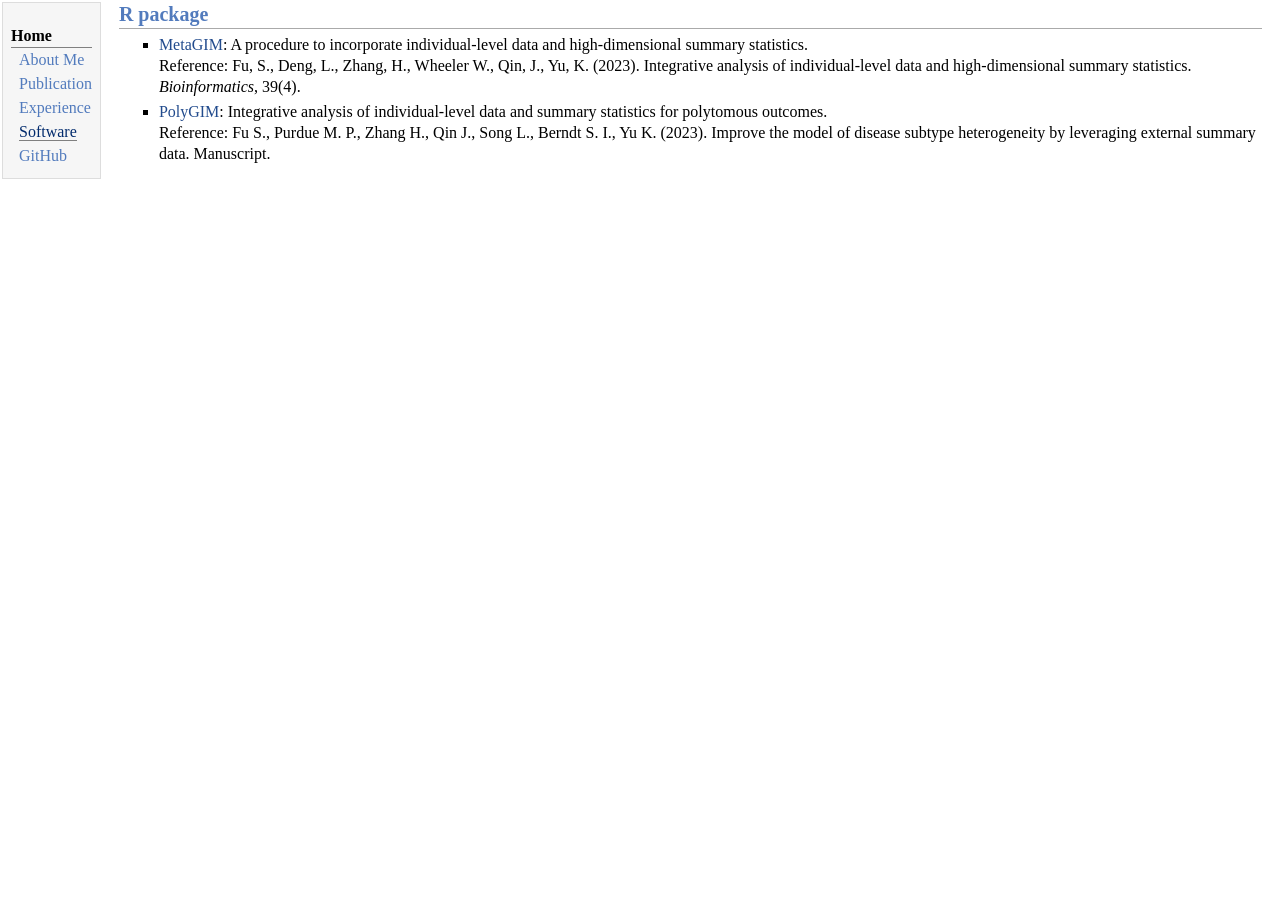
<file: software.html>
<!DOCTYPE html PUBLIC "-//W3C//DTD XHTML 1.1//EN"
  "http://www.w3.org/TR/xhtml11/DTD/xhtml11.dtd">
<html xmlns="http://www.w3.org/1999/xhtml" xml:lang="en">
<head>
<meta name="generator" content="jemdoc, see http://jemdoc.jaboc.net/" />
<meta http-equiv="Content-Type" content="text/html;charset=utf-8" />
<link rel="stylesheet" href="jemdoc.css" type="text/css" />
<link rel="shortcut icon" href="favicon.ico" />
<link rel="bookmark" href="favicon.ico" type="image/x-icon" />
<title>Fu, Sheng</title>
</head>
<body>
<table summary="Table for page layout." id="tlayout">
<tr valign="top">
<td id="layout-menu">
  <div class="menu-category">Home</div>
  <div class="menu-item"><a href="index.html">About Me</a></div>
  <div class="menu-item"><a href="publication.html">Publication</a></div>
  <div class="menu-item"><a href="experience.html">Experience</a></div>
  <div class="menu-item"><a href="software.html" class="current">Software</a></div>
  <div class="menu-item"><a href="https://github.com/fushengstat/" target="_blank">GitHub</a></div>
</td>
<td id="layout-content">
  
<h2>R package</h2>
<ul><li>
<p><a href="https://github.com/fushengstat/MetaGIM" target="_blank">MetaGIM</a>: A procedure to incorporate individual-level data and high-dimensional summary statistics. <br />
  Reference: Fu, S., Deng, L., Zhang, H., Wheeler W., Qin, J., Yu, K. (2023). Integrative analysis of individual-level data and high-dimensional summary statistics. <i>Bioinformatics</i>, 39(4).
</p>
</li>
<li><p><a href="https://github.com/fushengstat/PolyGIM" target="_blank">PolyGIM</a>: Integrative analysis of individual-level data and summary statistics for polytomous outcomes. <br />
  Reference: Fu S., Purdue M. P., Zhang H., Qin J., Song L., Berndt S. I., Yu K. (2023). Improve the model of disease subtype heterogeneity by leveraging external summary data. Manuscript.
 </p></li>
</ul>

  
</td>
</tr>
</table>
</body>
</html>
</file>
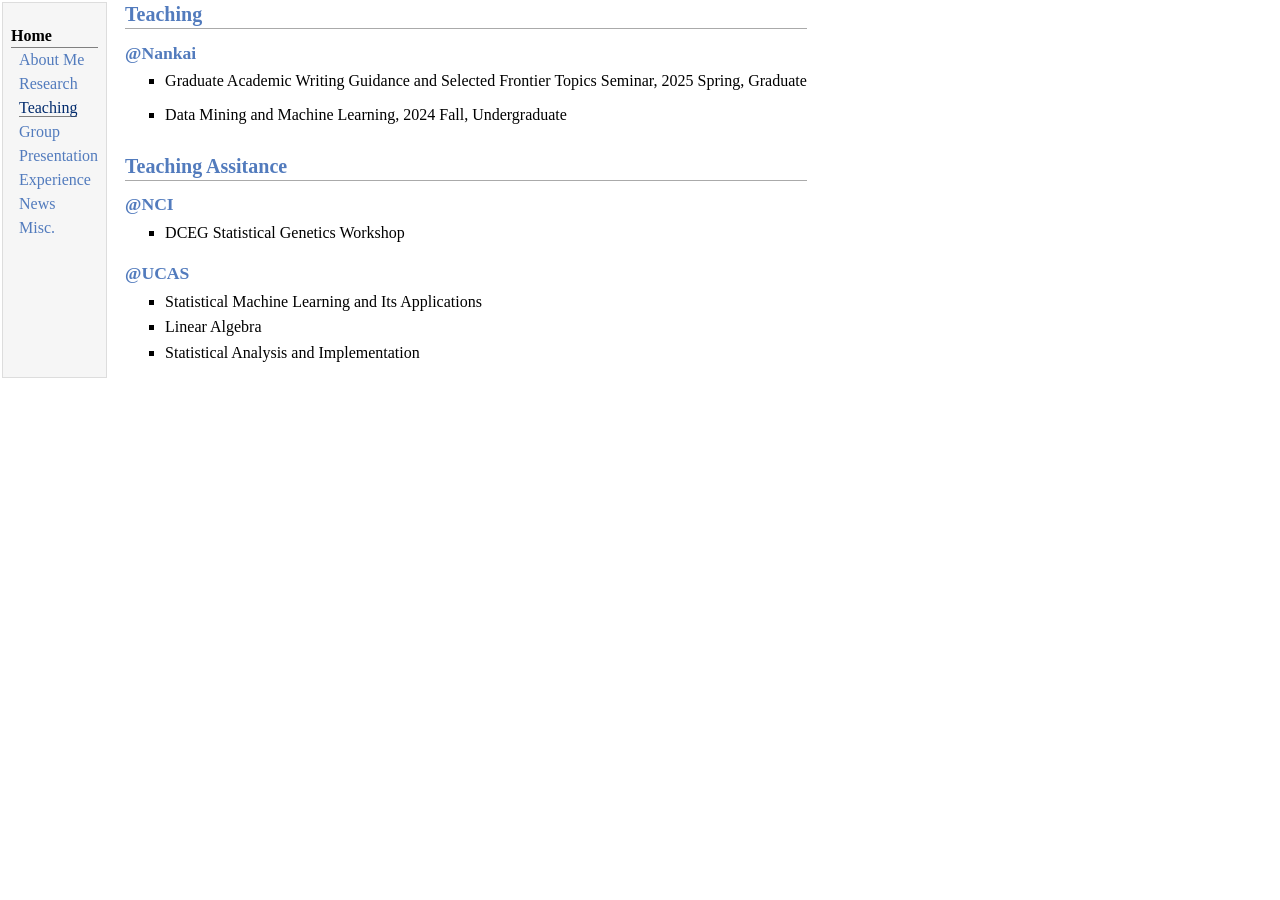
<file: teaching.html>
<!DOCTYPE html PUBLIC "-//W3C//DTD XHTML 1.1//EN"
  "http://www.w3.org/TR/xhtml11/DTD/xhtml11.dtd">
<html xmlns="http://www.w3.org/1999/xhtml" xml:lang="en">
<head>
<meta name="generator" content="jemdoc, see http://jemdoc.jaboc.net/" />
<meta http-equiv="Content-Type" content="text/html;charset=utf-8" />
<link rel="stylesheet" href="jemdoc.css" type="text/css" />
<link rel="shortcut icon" href="favicon.ico" />
<link rel="bookmark" href="favicon.ico" type="image/x-icon" />
<title>Fu, Sheng</title>
</head>
<body>
<table summary="Table for page layout." id="tlayout">
<tr valign="top">
<td id="layout-menu">
  <div class="menu-category">Home</div>
  <div class="menu-item"><a href="index.html">About Me</a></div>
  <div class="menu-item"><a href="research.html">Research</a></div>
  <div class="menu-item"><a href="teaching.html"  class="current">Teaching</a></div>
  <div class="menu-item"><a href="group.html">Group</a></div>
  <div class="menu-item"><a href="presentations.html">Presentation</a></div>
  <div class="menu-item"><a href="experience.html">Experience</a></div>
  <div class="menu-item"><a href="news.html">News</a></div>
  <div class="menu-item"><a href="misc.html">Misc.</a></div>
  <!-- <div class="menu-item"><a href="https://github.com/fushengstat/" target="_blank">GitHub</a></div> -->
  <!-- <div class="menu-item"><a href="https://www.linkedin.com/in/sheng-fu/" target="_blank">LinkedIn</a></div> -->
</td>
<td id="layout-content">
  
<h2>Teaching</h2>
<h3>@Nankai</h3>
<ul><li><p>Graduate Academic Writing Guidance and Selected Frontier Topics Seminar, 2025 Spring, Graduate </p></li></ul>  
<ul><li><p>Data Mining and Machine Learning, 2024 Fall, Undergraduate </p></li></ul>  
 
  
  
<h2>Teaching Assitance</h2>
<h3>@NCI</h3>
<ul><li><p>DCEG Statistical Genetics Workshop</p></li></ul>  
<h3>@UCAS</h3>
<ul>
<li><p>Statistical Machine Learning and Its Applications</p></li>
<li><p>Linear Algebra</p></li>  
<li><p>Statistical Analysis and Implementation</p></li>  
</ul>  

</td>
</tr>
</table>
</body>
</html>
</file>
<file: jemdoc.css>
/* Default css file for jemdoc. */

table#tlayout {
    border: none;
    border-collapse: separate;
    background: white;
}

body {
	background: white;
	font-family: Georgia, serif;
	padding-bottom: 8px;
	margin: 0;
}

#layout-menu {
	background: #f6f6f6;
	border: 1px solid #dddddd;
	padding-top: 0.5em;
	padding-left: 8px;
	padding-right: 8px;
	font-size: 1.0em;
	width: auto;
	white-space: nowrap;
    text-align: left;
    vertical-align: top;
}

#layout-menu td {
	background: #f4f4f4;
    vertical-align: top;
}

#layout-content {
	padding-top: 0.0em;
	padding-left: 1.0em;
	padding-right: 1.0em;
    border: none;
    background: white;
    text-align: left;
    vertical-align: top;
}

#layout-menu a {
	line-height: 1.5em;
	margin-left: 0.5em;
}

tt {
    background: #ffffdd;
}

pre, tt {
	font-size: 90%;
	font-family: monaco, monospace;
}

a, a > tt {
	color: #224b8d;
	text-decoration: none;
}

a:hover {
	border-bottom: 1px gray dotted;
}

#layout-menu a.current:link, #layout-menu a.current:visited {
	color: #022b6d;
	border-bottom: 1px gray solid;
}
#layout-menu a:link, #layout-menu a:visited, #layout-menu a:hover {
	color: #527bbd;
	text-decoration: none;
}
#layout-menu a:hover {
	text-decoration: none;
}

#profileviews {
	border: none;
}

div.menu-category {
	border-bottom: 1px solid gray;
	margin-top: 0.8em;
	padding-top: 0.2em;
	padding-bottom: 0.1em;
	font-weight: bold;
}

div.menu-item {
	padding-left: 16px;
	text-indent: -16px;
}

div#toptitle {
	padding-bottom: 0.2em;
	margin-bottom: 1.5em;
	border-bottom: 3px double gray;
}

/* Reduce space if we begin the page with a title. */
div#toptitle + h2, div#toptitle + h3 {
	margin-top: -0.7em;
}

div#subtitle {
	margin-top: 0.0em;
	margin-bottom: 0.0em;
	padding-top: 0em;
	padding-bottom: 0.1em;
}

em {
	font-style: italic;
}

strong {
	font-weight: bold;
}


h1, h2, h3 {
	color: #527bbd;
	margin-top: 0.7em;
	margin-bottom: 0.3em;
	padding-bottom: 0.2em;
	line-height: 1.0;
	padding-top: 0.5em;
	border-bottom: 1px solid #aaaaaa;
}

h1 {
	font-size: 165%;
}

h2 {
	padding-top: 0.8em;
	font-size: 125%;
}

h2 + h3 {
    padding-top: 0.2em;
}

h3 {
	font-size: 110%;
	border-bottom: none;
}

p {
	margin-top: 0.0em;
	margin-bottom: 0.8em;
	padding: 0;
	line-height: 1.3;
}

pre {
	padding: 0;
	margin: 0;
}

div#footer {
	font-size: small;
	border-top: 1px solid #c0c0c0;
	padding-top: 0.1em;
	margin-top: 4.0em;
	color: #c0c0c0;
}

div#footer a {
	color: #80a0b0;
}

div#footer-text {
	float: left;
	padding-bottom: 8px;
}

ul, ol, dl {
	margin-top: 0.2em;
	padding-top: 0;
	margin-bottom: 0.8em;
}

dt {
	margin-top: 0.5em;
	margin-bottom: 0;
}

dl {
	margin-left: 20px;
}

dd {
	color: #222222;
}

dd > *:first-child {
	margin-top: 0;
}

ul {
	list-style-position: outside;
	list-style-type: square;
}

p + ul, p + ol {
	margin-top: -0.5em;
}

li ul, li ol {
	margin-top: -0.3em;
}

ol {
	list-style-position: outside;
	list-style-type: decimal;
}

li p, dd p {
	margin-bottom: 0.3em;
}


ol ol {
	list-style-type: lower-alpha;
}

ol ol ol {
	list-style-type: lower-roman;
}

p + div.codeblock {
	margin-top: -0.6em;
}

div.codeblock, div.infoblock {
	margin-right: 0%;
	margin-top: 1.2em;
	margin-bottom: 1.3em;
}

div.blocktitle {
	font-weight: bold;
	color: #cd7b62;
	margin-top: 1.2em;
	margin-bottom: 0.1em;
}

div.blockcontent {
	border: 1px solid silver;
	padding: 0.3em 0.5em;
}

div.infoblock > div.blockcontent {
	background: #ffffee;
}

div.blockcontent p + ul, div.blockcontent p + ol {
	margin-top: 0.4em;
}

div.infoblock p {
	margin-bottom: 0em;
}

div.infoblock li p, div.infoblock dd p {
	margin-bottom: 0.5em;
}

div.infoblock p + p {
	margin-top: 0.8em;
}

div.codeblock > div.blockcontent {
	background: #f6f6f6;
}

span.pycommand {
	color: #000070;
}

span.statement {
	color: #008800;
}
span.builtin {
	color: #000088;
}
span.special {
	color: #990000;
}
span.operator {
	color: #880000;
}
span.error {
	color: #aa0000;
}
span.comment, span.comment > *, span.string, span.string > * {
	color: #606060;
}

@media print {
	#layout-menu { display: none; }
}

#fwtitle {
	margin: 2px;
}

#fwtitle #toptitle {
	padding-left: 0.5em;
	margin-bottom: 0.5em;
}

#layout-content h1:first-child, #layout-content h2:first-child, #layout-content h3:first-child {
	margin-top: -0.7em;
}

div#toptitle h1, #layout-content div#toptitle h1 {
	margin-bottom: 0.0em;
	padding-bottom: 0.1em;
	padding-top: 0;
	margin-top: 0.5em;
	border-bottom: none;
}

img.eq {
	padding: 0;
	padding-left: 0.1em;
	padding-right: 0.1em;
	margin: 0;
}

img.eqwl {
	padding-left: 2em;
	padding-top: 0.6em;
	padding-bottom: 0.2em;
	margin: 0;
}

table {
    border: 2px solid black;
    border-collapse: collapse;
}

td {
    padding: 2px;
    padding-left: 0.5em;
    padding-right: 0.5em;
    text-align: center;
    border: 1px solid gray;
}

table + table {
    margin-top: 1em;
}

tr.heading {
    font-weight: bold;
    border-bottom: 2px solid black;
}

img {
    border: none;
}

table.imgtable, table.imgtable td {
    border: none;
    text-align: left;
}
</file>
